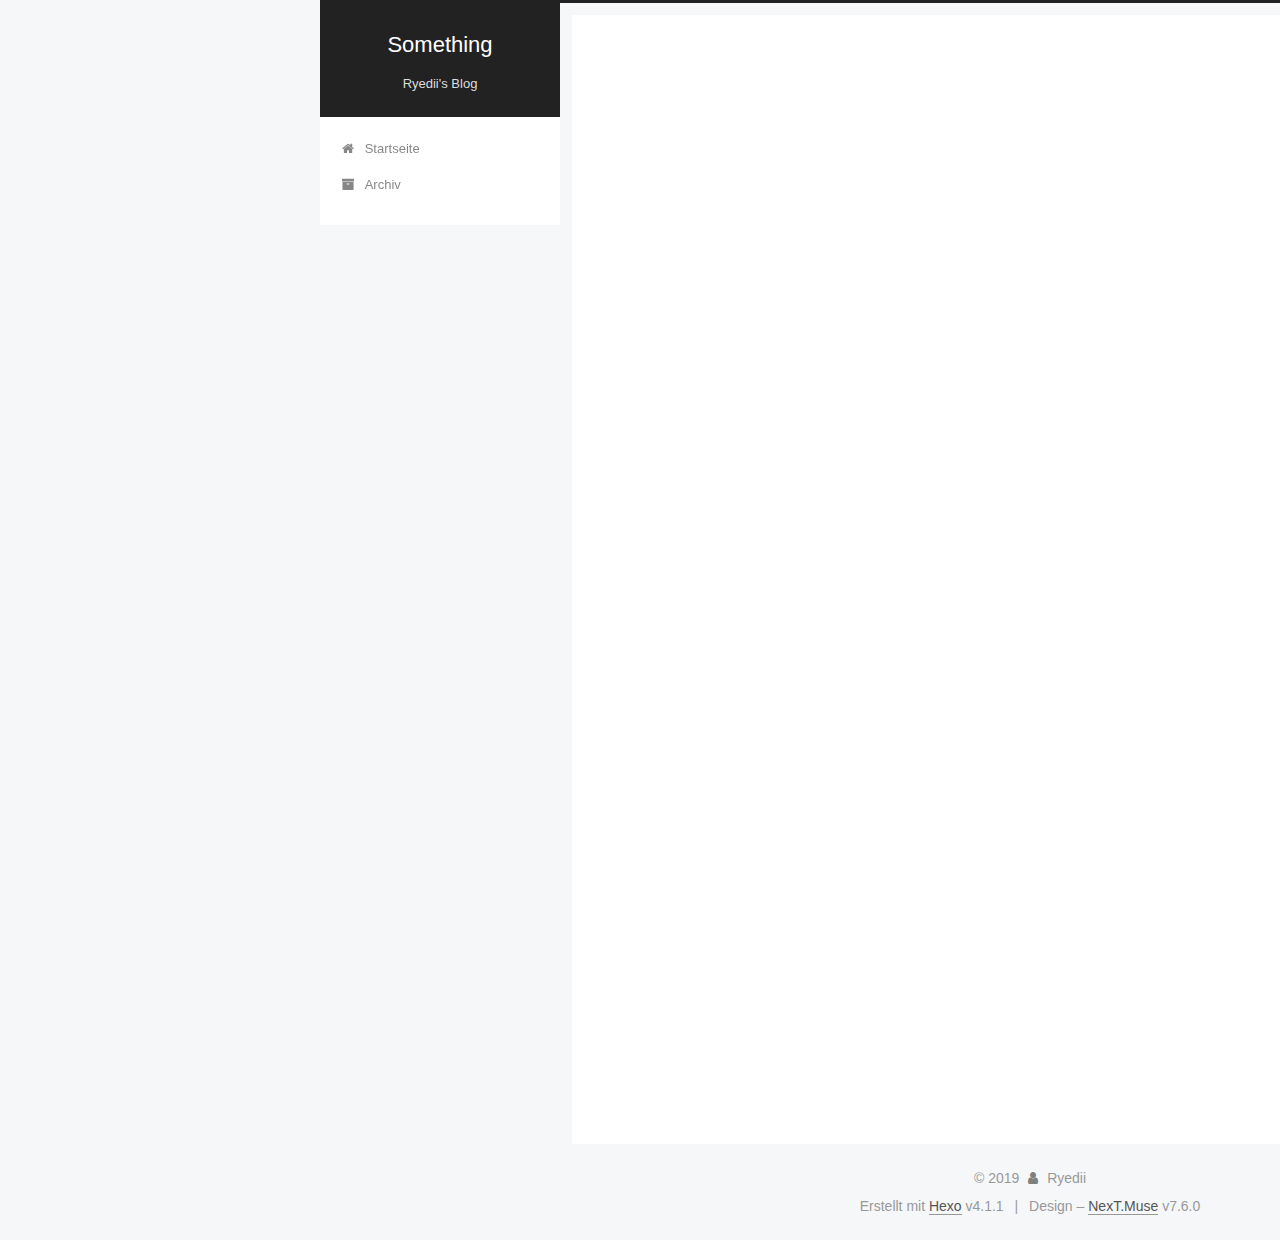
<file: 2019/12/21/hello-world/index.html>
<!DOCTYPE html>
<html lang="zh-Hans">
<head>
  <meta charset="UTF-8">
<meta name="viewport" content="width=device-width, initial-scale=1, maximum-scale=2">
<meta name="theme-color" content="#222">
<meta name="generator" content="Hexo 4.1.1">
  <link rel="apple-touch-icon" sizes="180x180" href="/images/apple-touch-icon-next.png">
  <link rel="icon" type="image/png" sizes="32x32" href="/images/favicon-32x32-next.png">
  <link rel="icon" type="image/png" sizes="16x16" href="/images/favicon-16x16-next.png">
  <link rel="mask-icon" href="/images/logo.svg" color="#222">

<link rel="stylesheet" href="/css/main.css">


<link rel="stylesheet" href="/lib/font-awesome/css/font-awesome.min.css">


<script id="hexo-configurations">
  var NexT = window.NexT || {};
  var CONFIG = {
    hostname: new URL('https://github.com/Ryedii/Ryedii.github.io.git').hostname,
    root: '/',
    scheme: 'Muse',
    version: '7.6.0',
    exturl: false,
    sidebar: {"position":"left","display":"post","padding":18,"offset":12,"onmobile":false},
    copycode: {"enable":false,"show_result":false,"style":null},
    back2top: {"enable":true,"sidebar":false,"scrollpercent":false},
    bookmark: {"enable":false,"color":"#222","save":"auto"},
    fancybox: false,
    mediumzoom: false,
    lazyload: false,
    pangu: false,
    comments: {"style":"tabs","active":null,"storage":true,"lazyload":false,"nav":null},
    algolia: {
      appID: '',
      apiKey: '',
      indexName: '',
      hits: {"per_page":10},
      labels: {"input_placeholder":"Search for Posts","hits_empty":"We didn't find any results for the search: ${query}","hits_stats":"${hits} results found in ${time} ms"}
    },
    localsearch: {"enable":false,"trigger":"auto","top_n_per_article":1,"unescape":false,"preload":false},
    path: '',
    motion: {"enable":true,"async":false,"transition":{"post_block":"fadeIn","post_header":"slideDownIn","post_body":"slideDownIn","coll_header":"slideLeftIn","sidebar":"slideUpIn"}}
  };
</script>

  <meta name="description" content="Welcome to Hexo! This is your very first post. Check documentation for more info. If you get any problems when using Hexo, you can find the answer in troubleshooting or you can ask me on GitHub. Quick">
<meta property="og:type" content="article">
<meta property="og:title" content="Hello World">
<meta property="og:url" content="https://github.com/Ryedii/Ryedii.github.io.git/2019/12/21/hello-world/index.html">
<meta property="og:site_name" content="Something">
<meta property="og:description" content="Welcome to Hexo! This is your very first post. Check documentation for more info. If you get any problems when using Hexo, you can find the answer in troubleshooting or you can ask me on GitHub. Quick">
<meta property="article:published_time" content="2019-12-21T10:02:18.415Z">
<meta property="article:modified_time" content="2019-12-21T10:02:18.415Z">
<meta property="article:author" content="Ryedii">
<meta name="twitter:card" content="summary">

<link rel="canonical" href="https://github.com/Ryedii/Ryedii.github.io.git/2019/12/21/hello-world/">


<script id="page-configurations">
  // https://hexo.io/docs/variables.html
  CONFIG.page = {
    sidebar: "",
    isHome: false,
    isPost: true
  };
</script>

  <title>Hello World | Something</title>
  






  <noscript>
  <style>
  .use-motion .brand,
  .use-motion .menu-item,
  .sidebar-inner,
  .use-motion .post-block,
  .use-motion .pagination,
  .use-motion .comments,
  .use-motion .post-header,
  .use-motion .post-body,
  .use-motion .collection-header { opacity: initial; }

  .use-motion .site-title,
  .use-motion .site-subtitle {
    opacity: initial;
    top: initial;
  }

  .use-motion .logo-line-before i { left: initial; }
  .use-motion .logo-line-after i { right: initial; }
  </style>
</noscript>

</head>

<body itemscope itemtype="http://schema.org/WebPage">
  <div class="container use-motion">
    <div class="headband"></div>

    <header class="header" itemscope itemtype="http://schema.org/WPHeader">
      <div class="header-inner"><div class="site-brand-container">
  <div class="site-meta">

    <div>
      <a href="/" class="brand" rel="start">
        <span class="logo-line-before"><i></i></span>
        <span class="site-title">Something</span>
        <span class="logo-line-after"><i></i></span>
      </a>
    </div>
        <p class="site-subtitle">Ryedii's Blog</p>
  </div>

  <div class="site-nav-toggle">
    <div class="toggle" aria-label="Navigationsleiste an/ausschalten">
      <span class="toggle-line toggle-line-first"></span>
      <span class="toggle-line toggle-line-middle"></span>
      <span class="toggle-line toggle-line-last"></span>
    </div>
  </div>
</div>


<nav class="site-nav">
  
  <ul id="menu" class="menu">
        <li class="menu-item menu-item-home">

    <a href="/" rel="section"><i class="fa fa-fw fa-home"></i>Startseite</a>

  </li>
        <li class="menu-item menu-item-archives">

    <a href="/archives/" rel="section"><i class="fa fa-fw fa-archive"></i>Archiv</a>

  </li>
  </ul>

</nav>
</div>
    </header>

    
  <div class="back-to-top">
    <i class="fa fa-arrow-up"></i>
    <span>0%</span>
  </div>


    <main class="main">
      <div class="main-inner">
        <div class="content-wrap">
          

          <div class="content">
            

  <div class="posts-expand">
      
  
  
  <article itemscope itemtype="http://schema.org/Article" class="post-block " lang="zh-Hans">
    <link itemprop="mainEntityOfPage" href="https://github.com/Ryedii/Ryedii.github.io.git/2019/12/21/hello-world/">

    <span hidden itemprop="author" itemscope itemtype="http://schema.org/Person">
      <meta itemprop="image" content="/images/avatar.gif">
      <meta itemprop="name" content="Ryedii">
      <meta itemprop="description" content="Ryedii's Blog">
    </span>

    <span hidden itemprop="publisher" itemscope itemtype="http://schema.org/Organization">
      <meta itemprop="name" content="Something">
    </span>
      <header class="post-header">
        <h1 class="post-title" itemprop="name headline">
          Hello World
        </h1>

        <div class="post-meta">
            <span class="post-meta-item">
              <span class="post-meta-item-icon">
                <i class="fa fa-calendar-o"></i>
              </span>
              <span class="post-meta-item-text">Veröffentlicht am</span>

              <time title="Erstellt: 2019-12-21 18:02:18" itemprop="dateCreated datePublished" datetime="2019-12-21T18:02:18+08:00">2019-12-21</time>
            </span>

          

        </div>
      </header>

    
    
    
    <div class="post-body" itemprop="articleBody">

      
        <p>Welcome to <a href="https://hexo.io/" target="_blank" rel="noopener">Hexo</a>! This is your very first post. Check <a href="https://hexo.io/docs/" target="_blank" rel="noopener">documentation</a> for more info. If you get any problems when using Hexo, you can find the answer in <a href="https://hexo.io/docs/troubleshooting.html" target="_blank" rel="noopener">troubleshooting</a> or you can ask me on <a href="https://github.com/hexojs/hexo/issues">GitHub</a>.</p>
<h2 id="Quick-Start"><a href="#Quick-Start" class="headerlink" title="Quick Start"></a>Quick Start</h2><h3 id="Create-a-new-post"><a href="#Create-a-new-post" class="headerlink" title="Create a new post"></a>Create a new post</h3><figure class="highlight bash"><table><tr><td class="gutter"><pre><span class="line">1</span><br></pre></td><td class="code"><pre><span class="line">$ hexo new <span class="string">"My New Post"</span></span><br></pre></td></tr></table></figure>

<p>More info: <a href="https://hexo.io/docs/writing.html" target="_blank" rel="noopener">Writing</a></p>
<h3 id="Run-server"><a href="#Run-server" class="headerlink" title="Run server"></a>Run server</h3><figure class="highlight bash"><table><tr><td class="gutter"><pre><span class="line">1</span><br></pre></td><td class="code"><pre><span class="line">$ hexo server</span><br></pre></td></tr></table></figure>

<p>More info: <a href="https://hexo.io/docs/server.html" target="_blank" rel="noopener">Server</a></p>
<h3 id="Generate-static-files"><a href="#Generate-static-files" class="headerlink" title="Generate static files"></a>Generate static files</h3><figure class="highlight bash"><table><tr><td class="gutter"><pre><span class="line">1</span><br></pre></td><td class="code"><pre><span class="line">$ hexo generate</span><br></pre></td></tr></table></figure>

<p>More info: <a href="https://hexo.io/docs/generating.html" target="_blank" rel="noopener">Generating</a></p>
<h3 id="Deploy-to-remote-sites"><a href="#Deploy-to-remote-sites" class="headerlink" title="Deploy to remote sites"></a>Deploy to remote sites</h3><figure class="highlight bash"><table><tr><td class="gutter"><pre><span class="line">1</span><br></pre></td><td class="code"><pre><span class="line">$ hexo deploy</span><br></pre></td></tr></table></figure>

<p>More info: <a href="https://hexo.io/docs/one-command-deployment.html" target="_blank" rel="noopener">Deployment</a></p>

    </div>

    
    
    

      <footer class="post-footer">

        


        
      </footer>
    
  </article>
  
  
  

  </div>


          </div>
          

<script>
  window.addEventListener('tabs:register', () => {
    let activeClass = CONFIG.comments.activeClass;
    if (CONFIG.comments.storage) {
      activeClass = localStorage.getItem('comments_active') || activeClass;
    }
    if (activeClass) {
      let activeTab = document.querySelector(`a[href="#comment-${activeClass}"]`);
      if (activeTab) {
        activeTab.click();
      }
    }
  });
  if (CONFIG.comments.storage) {
    window.addEventListener('tabs:click', event => {
      if (!event.target.matches('.tabs-comment .tab-content .tab-pane')) return;
      let commentClass = event.target.classList[1];
      localStorage.setItem('comments_active', commentClass);
    });
  }
</script>

        </div>
          
  
  <div class="toggle sidebar-toggle">
    <span class="toggle-line toggle-line-first"></span>
    <span class="toggle-line toggle-line-middle"></span>
    <span class="toggle-line toggle-line-last"></span>
  </div>

  <aside class="sidebar">
    <div class="sidebar-inner">

      <ul class="sidebar-nav motion-element">
        <li class="sidebar-nav-toc">
          Inhaltsverzeichnis
        </li>
        <li class="sidebar-nav-overview">
          Übersicht
        </li>
      </ul>

      <!--noindex-->
      <div class="post-toc-wrap sidebar-panel">
          <div class="post-toc motion-element"><ol class="nav"><li class="nav-item nav-level-2"><a class="nav-link" href="#Quick-Start"><span class="nav-number">1.</span> <span class="nav-text">Quick Start</span></a><ol class="nav-child"><li class="nav-item nav-level-3"><a class="nav-link" href="#Create-a-new-post"><span class="nav-number">1.1.</span> <span class="nav-text">Create a new post</span></a></li><li class="nav-item nav-level-3"><a class="nav-link" href="#Run-server"><span class="nav-number">1.2.</span> <span class="nav-text">Run server</span></a></li><li class="nav-item nav-level-3"><a class="nav-link" href="#Generate-static-files"><span class="nav-number">1.3.</span> <span class="nav-text">Generate static files</span></a></li><li class="nav-item nav-level-3"><a class="nav-link" href="#Deploy-to-remote-sites"><span class="nav-number">1.4.</span> <span class="nav-text">Deploy to remote sites</span></a></li></ol></li></ol></div>
      </div>
      <!--/noindex-->

      <div class="site-overview-wrap sidebar-panel">
        <div class="site-author motion-element" itemprop="author" itemscope itemtype="http://schema.org/Person">
  <p class="site-author-name" itemprop="name">Ryedii</p>
  <div class="site-description" itemprop="description">Ryedii's Blog</div>
</div>
<div class="site-state-wrap motion-element">
  <nav class="site-state">
      <div class="site-state-item site-state-posts">
          <a href="/archives/">
        
          <span class="site-state-item-count">1</span>
          <span class="site-state-item-name">Artikel</span>
        </a>
      </div>
  </nav>
</div>



      </div>

    </div>
  </aside>
  <div id="sidebar-dimmer"></div>


      </div>
    </main>

    <footer class="footer">
      <div class="footer-inner">
        

<div class="copyright">
  
  &copy; 
  <span itemprop="copyrightYear">2019</span>
  <span class="with-love">
    <i class="fa fa-user"></i>
  </span>
  <span class="author" itemprop="copyrightHolder">Ryedii</span>
</div>
  <div class="powered-by">Erstellt mit  <a href="https://hexo.io/" class="theme-link" rel="noopener" target="_blank">Hexo</a> v4.1.1
  </div>
  <span class="post-meta-divider">|</span>
  <div class="theme-info">Design – <a href="https://muse.theme-next.org/" class="theme-link" rel="noopener" target="_blank">NexT.Muse</a> v7.6.0
  </div>

        








      </div>
    </footer>
  </div>

  
  <script src="/lib/anime.min.js"></script>
  <script src="/lib/velocity/velocity.min.js"></script>
  <script src="/lib/velocity/velocity.ui.min.js"></script>

<script src="/js/utils.js"></script>

<script src="/js/motion.js"></script>


<script src="/js/schemes/muse.js"></script>


<script src="/js/next-boot.js"></script>




  















  

  

</body>
</html>
</file>
<file: css/main.css>
html {
  line-height: 1.15; /* 1 */
  -webkit-text-size-adjust: 100%; /* 2 */
}
body {
  margin: 0;
}
main {
  display: block;
}
h1 {
  font-size: 2em;
  margin: 0.67em 0;
}
hr {
  box-sizing: content-box; /* 1 */
  height: 0; /* 1 */
  overflow: visible; /* 2 */
}
pre {
  font-family: monospace, monospace; /* 1 */
  font-size: 1em; /* 2 */
}
a {
  background: transparent;
}
abbr[title] {
  border-bottom: none; /* 1 */
  text-decoration: underline; /* 2 */
  text-decoration: underline dotted; /* 2 */
}
b,
strong {
  font-weight: bolder;
}
code,
kbd,
samp {
  font-family: monospace, monospace; /* 1 */
  font-size: 1em; /* 2 */
}
small {
  font-size: 80%;
}
sub,
sup {
  font-size: 75%;
  line-height: 0;
  position: relative;
  vertical-align: baseline;
}
sub {
  bottom: -0.25em;
}
sup {
  top: -0.5em;
}
img {
  border-style: none;
}
button,
input,
optgroup,
select,
textarea {
  font-family: inherit; /* 1 */
  font-size: 100%; /* 1 */
  line-height: 1.15; /* 1 */
  margin: 0; /* 2 */
}
button,
input {
/* 1 */
  overflow: visible;
}
button,
select {
/* 1 */
  text-transform: none;
}
button,
[type='button'],
[type='reset'],
[type='submit'] {
  -webkit-appearance: button;
}
button::-moz-focus-inner,
[type='button']::-moz-focus-inner,
[type='reset']::-moz-focus-inner,
[type='submit']::-moz-focus-inner {
  border-style: none;
  padding: 0;
}
button:-moz-focusring,
[type='button']:-moz-focusring,
[type='reset']:-moz-focusring,
[type='submit']:-moz-focusring {
  outline: 1px dotted ButtonText;
}
fieldset {
  padding: 0.35em 0.75em 0.625em;
}
legend {
  box-sizing: border-box; /* 1 */
  color: inherit; /* 2 */
  display: table; /* 1 */
  max-width: 100%; /* 1 */
  padding: 0; /* 3 */
  white-space: normal; /* 1 */
}
progress {
  vertical-align: baseline;
}
textarea {
  overflow: auto;
}
[type='checkbox'],
[type='radio'] {
  box-sizing: border-box; /* 1 */
  padding: 0; /* 2 */
}
[type='number']::-webkit-inner-spin-button,
[type='number']::-webkit-outer-spin-button {
  height: auto;
}
[type='search'] {
  outline-offset: -2px; /* 2 */
  -webkit-appearance: textfield; /* 1 */
}
[type='search']::-webkit-search-decoration {
  -webkit-appearance: none;
}
::-webkit-file-upload-button {
  font: inherit; /* 2 */
  -webkit-appearance: button; /* 1 */
}
details {
  display: block;
}
summary {
  display: list-item;
}
template {
  display: none;
}
[hidden] {
  display: none;
}
::selection {
  background: #262a30;
  color: #fff;
}
html,
body {
  height: 100%;
}
body {
  background: #f5f7f9;
  color: #555;
  font-family: 'Lato', "PingFang SC", "Microsoft YaHei", sans-serif;
  font-size: 1em;
  line-height: 2;
}
@media (max-width: 991px) {
  body {
    padding-left: 0 !important;
    padding-right: 0 !important;
  }
}
h1,
h2,
h3,
h4,
h5,
h6 {
  font-family: 'Lato', "PingFang SC", "Microsoft YaHei", sans-serif;
  font-weight: bold;
  line-height: 1.5;
  margin: 20px 0 15px;
}
h1 {
  font-size: 1.5em;
}
h2 {
  font-size: 1.375em;
}
h3 {
  font-size: 1.25em;
}
h4 {
  font-size: 1.125em;
}
h5 {
  font-size: 1em;
}
h6 {
  font-size: 0.875em;
}
p {
  margin: 0 0 20px 0;
}
a,
span.exturl {
  border-bottom: 1px solid #999;
  color: #555;
  outline: 0;
  text-decoration: none;
  overflow-wrap: break-word;
  word-wrap: break-word;
  cursor: pointer;
}
a:hover,
span.exturl:hover {
  border-bottom-color: #222;
  color: #222;
}
iframe,
img,
video {
  display: block;
  margin-left: auto;
  margin-right: auto;
  max-width: 100%;
}
hr {
  background-color: #ddd;
  background-image: repeating-linear-gradient(-45deg, #fff, #fff 4px, transparent 4px, transparent 8px);
  border: 0;
  height: 3px;
  margin: 40px 0;
}
blockquote {
  border-left: 4px solid #ddd;
  color: #666;
  margin: 0;
  padding: 0 15px;
}
blockquote cite::before {
  content: '-';
  padding: 0 5px;
}
dt {
  font-weight: 700;
}
dd {
  margin: 0;
  padding: 0;
}
kbd {
  background-color: #f5f5f5;
  background-image: linear-gradient(#eee, #fff, #eee);
  border: 1px solid #ccc;
  border-radius: 0.2em;
  box-shadow: 0.1em 0.1em 0.2em rgba(0,0,0,0.1);
  font-family: inherit;
  padding: 0.1em 0.3em;
  white-space: nowrap;
}
.table-container {
  -webkit-overflow-scrolling: touch;
  overflow: auto;
}
table {
  border-collapse: collapse;
  border-spacing: 0;
  font-size: 0.875em;
  margin: 0 0 20px 0;
  width: 100%;
}
tbody tr:nth-of-type(odd) {
  background: #f9f9f9;
}
tbody tr:hover {
  background: #f5f5f5;
}
caption,
th,
td {
  font-weight: normal;
  padding: 8px;
  text-align: left;
  vertical-align: middle;
}
th,
td {
  border: 1px solid #ddd;
  border-bottom: 3px solid #ddd;
}
th {
  font-weight: 700;
  padding-bottom: 10px;
}
td {
  border-bottom-width: 1px;
}
.btn {
  background: #fff;
  border: 2px solid #555;
  border-radius: 2px;
  color: #555;
  display: inline-block;
  font-size: 0.875em;
  line-height: 2;
  padding: 0 20px;
  text-decoration: none;
  transition-property: background-color;
  transition-delay: 0s;
  transition-duration: 0.2s;
  transition-timing-function: ease-in-out;
}
.btn:hover {
  background: #222;
  border-color: #222;
  color: #fff;
}
.btn + .btn {
  margin: 0 0 8px 8px;
}
.btn .fa-fw {
  text-align: left;
  width: 1.285714285714286em;
}
.toggle {
  line-height: 0;
}
.toggle .toggle-line {
  background: #fff;
  display: inline-block;
  height: 2px;
  left: 0;
  position: relative;
  top: 0;
  transition: all 0.4s;
  vertical-align: top;
  width: 100%;
}
.toggle .toggle-line:not(:first-child) {
  margin-top: 3px;
}
.toggle.toggle-arrow .toggle-line-first {
  left: 50%;
  top: 2px;
  transform: rotate(45deg);
  width: 50%;
}
.toggle.toggle-arrow .toggle-line-middle {
  left: 2px;
  width: 90%;
}
.toggle.toggle-arrow .toggle-line-last {
  left: 50%;
  top: -2px;
  transform: rotate(-45deg);
  width: 50%;
}
.toggle.toggle-close .toggle-line-first {
  transform: rotate(-45deg);
  top: 5px;
}
.toggle.toggle-close .toggle-line-middle {
  opacity: 0;
}
.toggle.toggle-close .toggle-line-last {
  transform: rotate(45deg);
  top: -5px;
}
.highlight-container {
  position: relative;
}
.highlight-container:hover .copy-btn,
.highlight-container .copy-btn:focus {
  opacity: 1;
}
.copy-btn {
  color: #333;
  cursor: pointer;
  display: inline-block;
  font-weight: 700;
  line-height: 1.6;
  opacity: 0;
  outline: 0;
  padding: 2px 6px;
  position: absolute;
  transition: opacity 0.3s ease-in-out;
  vertical-align: middle;
  white-space: nowrap;
  -moz-user-select: none;
  -ms-user-select: none;
  -webkit-user-select: none;
  user-select: none;
  background-color: #eee;
  background-image: linear-gradient(#fcfcfc, #eee);
  border: 1px solid #d5d5d5;
  border-radius: 3px;
  font-size: 0.8125em;
  right: 4px;
  top: 8px;
}
.highlight,
pre {
  background: #f7f7f7;
  color: #4d4d4c;
  line-height: 1.6;
  margin: 0 auto 20px;
}
pre,
code {
  font-family: consolas, Menlo, monospace, "PingFang SC", "Microsoft YaHei";
}
code {
  background: #eee;
  border-radius: 3px;
  color: #555;
  padding: 2px 4px;
  overflow-wrap: break-word;
  word-wrap: break-word;
}
.highlight *::selection {
  background: #d6d6d6;
}
.highlight pre {
  border: 0;
  margin: 0;
  padding: 10px 0;
}
.highlight table {
  border: 0;
  margin: 0;
  width: auto;
}
.highlight td {
  border: 0;
  padding: 0;
}
.highlight figcaption {
  background: #eee;
  color: #4d4d4c;
  font-size: 0.875em;
  line-height: 1.2;
  padding: 0.5em;
}
.highlight figcaption::before,
.highlight figcaption::after {
  content: ' ';
  display: table;
}
.highlight figcaption::after {
  clear: both;
}
.highlight figcaption a {
  color: #4d4d4c;
  float: right;
}
.highlight figcaption a:hover {
  border-bottom-color: #4d4d4c;
}
.highlight .gutter {
  -moz-user-select: none;
  -ms-user-select: none;
  -webkit-user-select: none;
  user-select: none;
}
.highlight .gutter pre {
  background: #eff2f3;
  color: #869194;
  padding-left: 10px;
  padding-right: 10px;
  text-align: right;
}
.highlight .code pre {
  background: #f7f7f7;
  padding-left: 10px;
  width: 100%;
}
.gist table {
  width: auto;
}
.gist table td {
  border: 0;
}
pre {
  overflow: auto;
  padding: 10px;
}
pre code {
  background: none;
  color: #4d4d4c;
  font-size: 0.875em;
  padding: 0;
  text-shadow: none;
}
pre .deletion {
  background: #fdd;
}
pre .addition {
  background: #dfd;
}
pre .meta {
  color: #eab700;
  -moz-user-select: none;
  -ms-user-select: none;
  -webkit-user-select: none;
  user-select: none;
}
pre .comment {
  color: #8e908c;
}
pre .variable,
pre .attribute,
pre .tag,
pre .name,
pre .regexp,
pre .ruby .constant,
pre .xml .tag .title,
pre .xml .pi,
pre .xml .doctype,
pre .html .doctype,
pre .css .id,
pre .css .class,
pre .css .pseudo {
  color: #c82829;
}
pre .number,
pre .preprocessor,
pre .built_in,
pre .builtin-name,
pre .literal,
pre .params,
pre .constant,
pre .command {
  color: #f5871f;
}
pre .ruby .class .title,
pre .css .rules .attribute,
pre .string,
pre .symbol,
pre .value,
pre .inheritance,
pre .header,
pre .ruby .symbol,
pre .xml .cdata,
pre .special,
pre .formula {
  color: #718c00;
}
pre .title,
pre .css .hexcolor {
  color: #3e999f;
}
pre .function,
pre .python .decorator,
pre .python .title,
pre .ruby .function .title,
pre .ruby .title .keyword,
pre .perl .sub,
pre .javascript .title,
pre .coffeescript .title {
  color: #4271ae;
}
pre .keyword,
pre .javascript .function {
  color: #8959a8;
}
.blockquote-center {
  border-left: none;
  margin: 40px 0;
  padding: 0;
  position: relative;
  text-align: center;
}
.blockquote-center::before,
.blockquote-center::after {
  background-repeat: no-repeat;
  background-size: 22px 22px;
  content: ' ';
  display: block;
  height: 24px;
  opacity: 0.2;
  position: absolute;
  width: 100%;
}
.blockquote-center::before {
  background-image: url("../images/quote-l.svg");
  background-position: 0 -6px;
  border-top: 1px solid #ccc;
  top: -20px;
}
.blockquote-center::after {
  background-image: url("../images/quote-r.svg");
  background-position: 100% 8px;
  border-bottom: 1px solid #ccc;
  bottom: -20px;
}
.blockquote-center p,
.blockquote-center div {
  text-align: center;
}
.post-body .group-picture img {
  margin: 0 auto;
  padding: 0 3px;
}
.group-picture-row {
  margin-bottom: 6px;
  overflow: hidden;
}
.group-picture-column {
  float: left;
  margin-bottom: 10px;
}
.post-body .label {
  display: inline;
  padding: 0 2px;
}
.post-body .label.default {
  background: #f0f0f0;
}
.post-body .label.primary {
  background: #efe6f7;
}
.post-body .label.info {
  background: #e5f2f8;
}
.post-body .label.success {
  background: #e7f4e9;
}
.post-body .label.warning {
  background: #fcf6e1;
}
.post-body .label.danger {
  background: #fae8eb;
}
.post-body .tabs {
  margin-bottom: 20px;
}
.post-body .tabs,
.tabs-comment {
  display: block;
  padding-top: 10px;
  position: relative;
}
.post-body .tabs ul.nav-tabs,
.tabs-comment ul.nav-tabs {
  display: flex;
  flex-wrap: wrap;
  margin: 0;
  margin-bottom: -1px;
  padding: 0;
}
@media (max-width: 413px) {
  .post-body .tabs ul.nav-tabs,
  .tabs-comment ul.nav-tabs {
    display: block;
    margin-bottom: 5px;
  }
}
.post-body .tabs ul.nav-tabs li.tab,
.tabs-comment ul.nav-tabs li.tab {
  background: #fff;
  border-bottom: 1px solid #ddd;
  border-left: 1px solid transparent;
  border-right: 1px solid transparent;
  border-top: 3px solid transparent;
  flex-grow: 1;
  list-style-type: none;
  border-radius: 0 0 0 0;
}
@media (max-width: 413px) {
  .post-body .tabs ul.nav-tabs li.tab,
  .tabs-comment ul.nav-tabs li.tab {
    border-bottom: 1px solid transparent;
    border-left: 3px solid transparent;
    border-right: 1px solid transparent;
    border-top: 1px solid transparent;
  }
}
@media (max-width: 413px) {
  .post-body .tabs ul.nav-tabs li.tab,
  .tabs-comment ul.nav-tabs li.tab {
    border-radius: 0;
  }
}
.post-body .tabs ul.nav-tabs li.tab a,
.tabs-comment ul.nav-tabs li.tab a {
  border-bottom: initial;
  display: block;
  line-height: 1.8;
  outline: 0;
  padding: 0.25em 0.75em;
  text-align: center;
  transition-delay: 0s;
  transition-duration: 0.2s;
  transition-timing-function: ease-out;
}
.post-body .tabs ul.nav-tabs li.tab a i,
.tabs-comment ul.nav-tabs li.tab a i {
  width: 1.285714285714286em;
}
.post-body .tabs ul.nav-tabs li.tab.active,
.tabs-comment ul.nav-tabs li.tab.active {
  border-bottom: 1px solid transparent;
  border-left: 1px solid #ddd;
  border-right: 1px solid #ddd;
  border-top: 3px solid #fc6423;
}
@media (max-width: 413px) {
  .post-body .tabs ul.nav-tabs li.tab.active,
  .tabs-comment ul.nav-tabs li.tab.active {
    border-bottom: 1px solid #ddd;
    border-left: 3px solid #fc6423;
    border-right: 1px solid #ddd;
    border-top: 1px solid #ddd;
  }
}
.post-body .tabs ul.nav-tabs li.tab.active a,
.tabs-comment ul.nav-tabs li.tab.active a {
  color: #555;
  cursor: default;
}
.post-body .tabs .tab-content .tab-pane,
.tabs-comment .tab-content .tab-pane {
  border: 1px solid #ddd;
  padding: 20px 20px 0 20px;
  border-radius: 0;
}
.post-body .tabs .tab-content .tab-pane:not(.active),
.tabs-comment .tab-content .tab-pane:not(.active) {
  display: none;
}
.post-body .tabs .tab-content .tab-pane.active,
.tabs-comment .tab-content .tab-pane.active {
  display: block;
}
.post-body .tabs .tab-content .tab-pane.active:nth-of-type(1),
.tabs-comment .tab-content .tab-pane.active:nth-of-type(1) {
  border-radius: 0 0 0 0;
}
@media (max-width: 413px) {
  .post-body .tabs .tab-content .tab-pane.active:nth-of-type(1),
  .tabs-comment .tab-content .tab-pane.active:nth-of-type(1) {
    border-radius: 0;
  }
}
.post-body .note {
  border-radius: 3px;
  margin-bottom: 20px;
  padding: 15px;
  position: relative;
  border: 1px solid #eee;
  border-left-width: 5px;
}
.post-body .note h2,
.post-body .note h3,
.post-body .note h4,
.post-body .note h5,
.post-body .note h6 {
  margin-top: 0;
  border-bottom: initial;
  margin-bottom: 0;
  padding-top: 0;
}
.post-body .note p:first-child,
.post-body .note ul:first-child,
.post-body .note ol:first-child,
.post-body .note table:first-child,
.post-body .note pre:first-child,
.post-body .note blockquote:first-child,
.post-body .note img:first-child {
  margin-top: 0;
}
.post-body .note p:last-child,
.post-body .note ul:last-child,
.post-body .note ol:last-child,
.post-body .note table:last-child,
.post-body .note pre:last-child,
.post-body .note blockquote:last-child,
.post-body .note img:last-child {
  margin-bottom: 0;
}
.post-body .note.default {
  border-left-color: #777;
}
.post-body .note.default h2,
.post-body .note.default h3,
.post-body .note.default h4,
.post-body .note.default h5,
.post-body .note.default h6 {
  color: #777;
}
.post-body .note.primary {
  border-left-color: #6f42c1;
}
.post-body .note.primary h2,
.post-body .note.primary h3,
.post-body .note.primary h4,
.post-body .note.primary h5,
.post-body .note.primary h6 {
  color: #6f42c1;
}
.post-body .note.info {
  border-left-color: #428bca;
}
.post-body .note.info h2,
.post-body .note.info h3,
.post-body .note.info h4,
.post-body .note.info h5,
.post-body .note.info h6 {
  color: #428bca;
}
.post-body .note.success {
  border-left-color: #5cb85c;
}
.post-body .note.success h2,
.post-body .note.success h3,
.post-body .note.success h4,
.post-body .note.success h5,
.post-body .note.success h6 {
  color: #5cb85c;
}
.post-body .note.warning {
  border-left-color: #f0ad4e;
}
.post-body .note.warning h2,
.post-body .note.warning h3,
.post-body .note.warning h4,
.post-body .note.warning h5,
.post-body .note.warning h6 {
  color: #f0ad4e;
}
.post-body .note.danger {
  border-left-color: #d9534f;
}
.post-body .note.danger h2,
.post-body .note.danger h3,
.post-body .note.danger h4,
.post-body .note.danger h5,
.post-body .note.danger h6 {
  color: #d9534f;
}
.pagination .prev,
.pagination .next,
.pagination .page-number,
.pagination .space {
  display: inline-block;
  margin: 0 10px;
  padding: 0 11px;
  position: relative;
  top: -1px;
}
@media (max-width: 767px) {
  .pagination .prev,
  .pagination .next,
  .pagination .page-number,
  .pagination .space {
    margin: 0 5px;
  }
}
.pagination {
  border-top: 1px solid #eee;
  margin: 120px 0 0;
  text-align: center;
}
.pagination .prev,
.pagination .next,
.pagination .page-number {
  border-bottom: 0;
  border-top: 1px solid #eee;
  transition-property: border-color;
  transition-delay: 0s;
  transition-duration: 0.2s;
  transition-timing-function: ease-in-out;
}
.pagination .prev:hover,
.pagination .next:hover,
.pagination .page-number:hover {
  border-top-color: #222;
}
.pagination .space {
  margin: 0;
  padding: 0;
}
.pagination .prev {
  margin-left: 0;
}
.pagination .next {
  margin-right: 0;
}
.pagination .page-number.current {
  background: #ccc;
  border-top-color: #ccc;
  color: #fff;
}
@media (max-width: 767px) {
  .pagination {
    border-top: none;
  }
  .pagination .prev,
  .pagination .next,
  .pagination .page-number {
    border-bottom: 1px solid #eee;
    border-top: 0;
    margin-bottom: 10px;
    padding: 0 10px;
  }
  .pagination .prev:hover,
  .pagination .next:hover,
  .pagination .page-number:hover {
    border-bottom-color: #222;
  }
}
.comments {
  margin: 60px 20px 0;
  overflow: hidden;
}
.comment-button-group {
  display: flex;
  flex-wrap: wrap-reverse;
  justify-content: center;
  margin: 1em 0;
}
.comment-button-group .comment-button {
  margin: 0.1em 0.2em;
}
.comment-button-group .comment-button.active {
  background: #222;
  border-color: #222;
  color: #fff;
}
.comment-position {
  display: none;
}
.comment-position.active {
  display: block;
}
.tabs-comment {
  background: #fff;
  margin-top: 4em;
  padding-top: 0;
}
.tabs-comment .comments {
  border: 0;
  box-shadow: none;
  margin-top: 0;
  padding-top: 0;
}
.container {
  min-height: 100%;
  position: relative;
}
.main-inner {
  margin: 0 auto;
  width: calc(100% - 20px);
}
@media (min-width: 1200px) {
  .main-inner {
    width: 1160px;
  }
}
@media (min-width: 1600px) {
  .main-inner {
    width: 73%;
  }
}
.header {
  background: transparent;
}
.header-inner {
  margin: 0 auto;
  position: relative;
  width: calc(100% - 20px);
}
@media (min-width: 1200px) {
  .header-inner {
    width: 1160px;
  }
}
@media (min-width: 1600px) {
  .header-inner {
    width: 73%;
  }
}
.headband {
  background: #222;
  height: 3px;
}
.site-meta {
  margin: 0;
  text-align: center;
}
@media (max-width: 767px) {
  .site-meta {
    text-align: center;
  }
}
.brand {
  background: #222;
  border-bottom: none;
  color: #fff;
  display: inline-block;
  line-height: 1.375em;
  padding: 0 40px;
  position: relative;
}
.brand:hover {
  color: #fff;
}
.site-title {
  display: inline-block;
  font-family: 'Lato', "PingFang SC", "Microsoft YaHei", sans-serif;
  font-size: 1.375em;
  font-weight: normal;
  line-height: 1.5;
  vertical-align: top;
}
.site-subtitle {
  color: #ddd;
  font-size: 0.8125em;
  margin-top: 10px;
}
.use-motion .brand {
  opacity: 0;
}
.use-motion .site-title,
.use-motion .site-subtitle,
.use-motion .custom-logo-image {
  opacity: 0;
  position: relative;
  top: -10px;
}
.site-nav-toggle {
  display: none;
  left: 10px;
  position: absolute;
}
@media (max-width: 767px) {
  .site-nav-toggle {
    display: block;
  }
}
.site-nav-toggle .toggle {
  background: transparent;
  border: 0;
  margin-top: 2px;
  padding: 10px;
  width: 22px;
}
.site-nav-toggle .toggle .toggle-line {
  background: #555;
  border-radius: 1px;
}
.site-nav {
  display: block;
}
@media (max-width: 767px) {
  .site-nav {
    clear: both;
    display: none;
  }
}
.site-nav.site-nav-on {
  display: block;
}
.menu {
  margin-top: 20px;
  padding-left: 0;
  text-align: center;
}
.menu-item {
  display: inline-block;
  list-style: none;
  margin: 0 10px;
}
@media (max-width: 767px) {
  .menu-item {
    margin-top: 10px;
  }
}
.menu-item a,
.menu-item span.exturl {
  border-bottom: 0;
  display: block;
  font-size: 0.8125em;
  transition-property: border-color;
  transition-delay: 0s;
  transition-duration: 0.2s;
  transition-timing-function: ease-in-out;
}
@media (hover: none) {
  .menu-item a:hover,
  .menu-item span.exturl:hover {
    border-bottom-color: transparent !important;
  }
}
.menu-item .fa {
  margin-right: 8px;
}
.menu-item .badge {
  display: inline-block;
  font-weight: 700;
  line-height: 1;
  margin-left: 0.35em;
  margin-top: 0.35em;
  text-align: center;
  white-space: nowrap;
}
@media (max-width: 767px) {
  .menu-item .badge {
    float: right;
    margin-left: 0;
  }
}
.use-motion .menu-item {
  opacity: 0;
}
.book-mark-link {
  border-bottom: none;
  display: inline-block;
  position: fixed;
  right: 30px;
  top: -10px;
  transition: 0.3s;
}
@media (max-width: 991px) {
  .book-mark-link {
    display: none;
  }
}
.book-mark-link::before {
  color: #222;
  content: '\f02e';
  font-family: 'FontAwesome';
  font-size: 32px;
  line-height: 1;
}
.book-mark-link:hover,
.book-mark-link-fixed {
  top: -2px;
}
.sidebar {
  background: #222;
  bottom: 0;
  box-shadow: inset 0 2px 6px #000;
  position: fixed;
  top: 0;
  z-index: 1200;
}
.sidebar a,
.sidebar span.exturl {
  border-bottom-color: #555;
  color: #999;
}
.sidebar a:hover,
.sidebar span.exturl:hover {
  border-bottom-color: #eee;
  color: #eee;
}
@media (max-width: 991px) {
  .sidebar {
    display: none;
  }
}
.sidebar-inner {
  color: #999;
  padding: 18px 10px;
  text-align: center;
}
.site-overview-wrap {
  overflow-x: hidden;
  overflow-y: auto;
}
.cc-license {
  margin-top: 10px;
  text-align: center;
}
.cc-license .cc-opacity {
  border-bottom: none;
  opacity: 0.7;
}
.cc-license .cc-opacity:hover {
  opacity: 0.9;
}
.cc-license img {
  display: inline-block;
}
.site-author-image {
  border: 1px solid #eee;
  display: block;
  height: auto;
  margin: 0 auto;
  max-width: 120px;
  padding: 2px;
}
.site-author-name {
  color: #222;
  font-weight: 600;
  margin: 0;
  text-align: center;
}
.site-description {
  color: #999;
  font-size: 0.8125em;
  margin-top: 0;
  text-align: center;
}
.links-of-author {
  margin-top: 15px;
}
.links-of-author a,
.links-of-author span.exturl {
  border-bottom-color: #555;
  display: inline-block;
  font-size: 0.8125em;
  margin-bottom: 10px;
  margin-right: 10px;
  vertical-align: middle;
}
.links-of-author a::before,
.links-of-author span.exturl::before {
  background: #1f6259;
  border-radius: 50%;
  content: ' ';
  display: inline-block;
  height: 4px;
  margin-right: 3px;
  vertical-align: middle;
  width: 4px;
}
.sidebar-button {
  margin-top: 15px;
}
.sidebar-button a {
  border: 1px solid #fc6423;
  border-radius: 4px;
  color: #fc6423;
  display: inline-block;
  padding: 0 15px;
}
.sidebar-button a .fa {
  margin-right: 5px;
}
.sidebar-button a:hover {
  background: #fc6423;
  border: 1px solid #fc6423;
  color: #fff;
}
.sidebar-button a:hover .fa {
  color: #fff;
}
.links-of-blogroll {
  font-size: 0.8125em;
  margin-top: 10px;
}
.links-of-blogroll-title {
  font-size: 0.875em;
  font-weight: 600;
  margin-top: 0;
}
.links-of-blogroll-list {
  list-style: none;
  margin: 0;
  padding: 0;
}
.links-of-blogroll-item {
  padding: 2px 10px;
}
.links-of-blogroll-item a,
.links-of-blogroll-item span.exturl {
  box-sizing: border-box;
  display: inline-block;
  max-width: 280px;
  overflow: hidden;
  text-overflow: ellipsis;
  white-space: nowrap;
}
#sidebar-dimmer {
  display: none;
}
@media (max-width: 767px) {
  #sidebar-dimmer {
    background: #000;
    display: block;
    height: 100%;
    left: 100%;
    opacity: 0;
    position: fixed;
    top: 0;
    width: 100%;
    z-index: 1100;
  }
  .sidebar-active + #sidebar-dimmer {
    opacity: 0.7;
    transform: translateX(-100%);
    transition: opacity 0.5s;
  }
}
.sidebar-nav {
  margin: 0;
  padding-bottom: 20px;
  padding-left: 0;
}
.sidebar-nav li {
  border-bottom: 1px solid transparent;
  color: #555;
  cursor: pointer;
  display: inline-block;
  font-size: 0.875em;
}
.sidebar-nav li.sidebar-nav-overview {
  margin-left: 10px;
}
.sidebar-nav li:hover {
  color: #fc6423;
}
.sidebar-nav .sidebar-nav-active {
  border-bottom-color: #fc6423;
  color: #fc6423;
}
.sidebar-nav .sidebar-nav-active:hover {
  color: #fc6423;
}
.sidebar-panel {
  display: none;
}
.sidebar-panel-active {
  display: block;
}
.sidebar-toggle {
  background: #222;
  bottom: 45px;
  cursor: pointer;
  height: 14px;
  left: 30px;
  padding: 5px;
  position: fixed;
  width: 14px;
  z-index: 1300;
}
@media (max-width: 991px) {
  .sidebar-toggle {
    left: 20px;
    opacity: 0.8;
    display: none;
  }
}
.sidebar-toggle:hover .toggle-line {
  background: #fc6423;
}
.post-toc-wrap {
  overflow-x: hidden;
  overflow-y: auto;
}
.post-toc {
  font-size: 0.875em;
}
.post-toc ol {
  list-style: none;
  margin: 0;
  padding: 0 2px 5px 10px;
  text-align: left;
}
.post-toc ol > ol {
  padding-left: 0;
}
.post-toc ol a {
  border-bottom-color: #ccc;
  color: #666;
  transition-property: all;
  transition-delay: 0s;
  transition-duration: 0.2s;
  transition-timing-function: ease-in-out;
}
.post-toc ol a:hover {
  border-bottom-color: #000;
  color: #000;
}
.post-toc .nav-item {
  line-height: 1.8;
  overflow: hidden;
  text-overflow: ellipsis;
  white-space: nowrap;
}
.post-toc .nav .nav-child {
  display: none;
}
.post-toc .nav .active > .nav-child {
  display: block;
}
.post-toc .nav .active-current > .nav-child {
  display: block;
}
.post-toc .nav .active-current > .nav-child > .nav-item {
  display: block;
}
.post-toc .nav .active > a {
  border-bottom-color: #fc6423;
  color: #fc6423;
}
.post-toc .nav .active-current > a {
  color: #fc6423;
}
.post-toc .nav .active-current > a:hover {
  color: #fc6423;
}
.site-state {
  display: flex;
  justify-content: center;
  line-height: 1.4;
  margin-top: 10px;
  overflow: hidden;
  text-align: center;
  white-space: nowrap;
}
.site-state-item {
  padding: 0 15px;
}
.site-state-item:not(:first-child) {
  border-left: 1px solid #eee;
}
.site-state-item a {
  border-bottom: none;
}
.site-state-item-count {
  color: inherit;
  display: block;
  font-size: 1em;
  font-weight: 600;
  text-align: center;
}
.site-state-item-name {
  color: #999;
  font-size: 0.8125em;
}
.footer {
  color: #999;
  font-size: 0.875em;
  padding: 20px 0;
}
.footer.footer-fixed {
  bottom: 0;
  left: 0;
  position: absolute;
  right: 0;
}
.footer-inner {
  box-sizing: border-box;
  margin: 0 auto;
  text-align: center;
  width: calc(100% - 20px);
}
@media (min-width: 1200px) {
  .footer-inner {
    width: 1160px;
  }
}
@media (min-width: 1600px) {
  .footer-inner {
    width: 73%;
  }
}
.with-love {
  color: #808080;
  display: inline-block;
  margin: 0 5px;
}
.powered-by,
.theme-info {
  display: inline-block;
}
@-moz-keyframes iconAnimate {
  0%, 100% {
    transform: scale(1);
  }
  10%, 30% {
    transform: scale(0.9);
  }
  20%, 40%, 60%, 80% {
    transform: scale(1.1);
  }
  50%, 70% {
    transform: scale(1.1);
  }
}
@-webkit-keyframes iconAnimate {
  0%, 100% {
    transform: scale(1);
  }
  10%, 30% {
    transform: scale(0.9);
  }
  20%, 40%, 60%, 80% {
    transform: scale(1.1);
  }
  50%, 70% {
    transform: scale(1.1);
  }
}
@-o-keyframes iconAnimate {
  0%, 100% {
    transform: scale(1);
  }
  10%, 30% {
    transform: scale(0.9);
  }
  20%, 40%, 60%, 80% {
    transform: scale(1.1);
  }
  50%, 70% {
    transform: scale(1.1);
  }
}
@keyframes iconAnimate {
  0%, 100% {
    transform: scale(1);
  }
  10%, 30% {
    transform: scale(0.9);
  }
  20%, 40%, 60%, 80% {
    transform: scale(1.1);
  }
  50%, 70% {
    transform: scale(1.1);
  }
}
.back-to-top {
  background: #f5f7f9;
  font-size: 12px;
  margin: 8px -10px -20px;
  opacity: 0;
  text-align: center;
  transition-delay: 0s;
  transition-duration: 0.2s;
  transition-timing-function: ease-in-out;
}
.back-to-top.back-to-top-on {
  cursor: pointer;
  opacity: 0.6;
}
.back-to-top.back-to-top-on:hover {
  opacity: 0.8;
}
.post-body {
  font-family: 'Lato', "PingFang SC", "Microsoft YaHei", sans-serif;
  overflow-wrap: break-word;
  word-wrap: break-word;
}
@media (min-width: 1200px) {
  .post-body {
    font-size: 1.125em;
  }
}
.post-body span.exturl .fa {
  font-size: 0.875em;
  margin-left: 4px;
}
.post-body .image-caption,
.post-body .figure .caption {
  color: #999;
  font-size: 0.875em;
  font-weight: bold;
  line-height: 1;
  margin: -20px auto 15px;
  text-align: center;
}
.post-sticky-flag {
  display: inline-block;
  transform: rotate(30deg);
}
.post-button {
  margin-top: 40px;
  text-align: center;
}
.use-motion .post-block,
.use-motion .pagination,
.use-motion .comments {
  opacity: 0;
}
.use-motion .post-header {
  opacity: 0;
}
.use-motion .post-body {
  opacity: 0;
}
.use-motion .collection-header {
  opacity: 0;
}
.posts-collapse {
  margin-left: 55px;
  position: relative;
}
@media (max-width: 767px) {
  .posts-collapse {
    margin-left: 20px;
    margin-right: 20px;
  }
}
.posts-collapse .collection-title {
  font-size: 1.125em;
  position: relative;
}
.posts-collapse .collection-title::before {
  background: #999;
  border: 1px solid #fff;
  border-radius: 50%;
  content: ' ';
  height: 10px;
  left: 0;
  margin-left: -6px;
  margin-top: -4px;
  position: absolute;
  top: 50%;
  width: 10px;
}
.posts-collapse .collection-year {
  margin: 60px 0;
  position: relative;
}
.posts-collapse .collection-year::before {
  background: #bbb;
  border-radius: 50%;
  content: ' ';
  height: 8px;
  left: 0;
  margin-left: -4px;
  margin-top: -4px;
  position: absolute;
  top: 50%;
  width: 8px;
}
.posts-collapse .collection-header {
  display: inline-block;
  margin: 0 0 0 20px;
}
.posts-collapse .collection-header small {
  color: #bbb;
  margin-left: 5px;
}
.posts-collapse .post-header {
  border-bottom: 1px dashed #ccc;
  margin: 30px 0;
  padding-left: 15px;
  position: relative;
  transition-property: border;
  transition-delay: 0s;
  transition-duration: 0.2s;
  transition-timing-function: ease-in-out;
}
.posts-collapse .post-header::before {
  background: #bbb;
  border: 1px solid #fff;
  border-radius: 50%;
  content: ' ';
  height: 6px;
  left: 0;
  margin-left: -4px;
  position: absolute;
  top: 0.75em;
  transition-property: background;
  width: 6px;
  transition-delay: 0s;
  transition-duration: 0.2s;
  transition-timing-function: ease-in-out;
}
.posts-collapse .post-header:hover {
  border-bottom-color: #666;
}
.posts-collapse .post-header:hover::before {
  background: #222;
}
.posts-collapse .post-meta {
  display: inline;
  font-size: 0.75em;
  margin-right: 10px;
}
.posts-collapse .post-title {
  display: inline;
  font-size: 1em;
  font-weight: normal;
  margin-bottom: 0;
  margin-top: 0;
}
.posts-collapse .post-title a,
.posts-collapse .post-title span.exturl {
  border-bottom: none;
  color: #666;
}
.posts-collapse::before {
  background: #f5f5f5;
  content: ' ';
  height: 100%;
  left: 0;
  margin-left: -2px;
  position: absolute;
  top: 1.25em;
  width: 4px;
}
.posts-collapse .fa-external-link {
  font-size: 0.875em;
  margin-left: 5px;
}
.post-eof {
  background: #ccc;
  height: 1px;
  margin: 80px auto 60px;
  text-align: center;
  width: 62%;
}
.post-block:last-child .post-eof {
  display: none;
}
.posts-expand {
  padding-top: 40px;
}
@media (max-width: 767px) {
  .posts-expand {
    margin: 0 20px;
  }
}
@media (min-width: 992px) {
  .post-body {
    text-align: justify;
  }
}
@media (max-width: 991px) {
  .post-body {
    text-align: justify;
  }
}
.post-body h1,
.post-body h2,
.post-body h3,
.post-body h4,
.post-body h5,
.post-body h6 {
  padding-top: 10px;
}
.post-body h1 .header-anchor,
.post-body h2 .header-anchor,
.post-body h3 .header-anchor,
.post-body h4 .header-anchor,
.post-body h5 .header-anchor,
.post-body h6 .header-anchor {
  border-bottom-style: none;
  color: #ccc;
  float: right;
  margin-left: 10px;
  visibility: hidden;
}
.post-body h1 .header-anchor:hover,
.post-body h2 .header-anchor:hover,
.post-body h3 .header-anchor:hover,
.post-body h4 .header-anchor:hover,
.post-body h5 .header-anchor:hover,
.post-body h6 .header-anchor:hover {
  color: inherit;
}
.post-body h1:hover .header-anchor,
.post-body h2:hover .header-anchor,
.post-body h3:hover .header-anchor,
.post-body h4:hover .header-anchor,
.post-body h5:hover .header-anchor,
.post-body h6:hover .header-anchor {
  visibility: visible;
}
.post-body iframe,
.post-body img,
.post-body video {
  margin-bottom: 20px;
}
.post-body .video-container {
  height: 0;
  margin-bottom: 20px;
  overflow: hidden;
  padding-top: 75%;
  position: relative;
  width: 100%;
}
.post-body .video-container iframe,
.post-body .video-container object,
.post-body .video-container embed {
  height: 100%;
  left: 0;
  margin: 0;
  position: absolute;
  top: 0;
  width: 100%;
}
.post-gallery {
  align-items: center;
  display: grid;
  grid-gap: 10px;
  grid-template-columns: 1fr 1fr 1fr;
  margin-bottom: 20px;
}
@media (max-width: 767px) {
  .post-gallery {
    grid-template-columns: 1fr 1fr;
  }
}
.post-gallery a {
  border: 0;
}
.post-gallery img {
  margin: 0;
}
.posts-expand .post-header {
  font-size: 1.125em;
}
.posts-expand .post-title {
  font-weight: 400;
  margin: initial;
  text-align: center;
  overflow-wrap: break-word;
  word-wrap: break-word;
}
.posts-expand .post-title-link {
  border-bottom: none;
  color: #555;
  display: inline-block;
  position: relative;
  vertical-align: top;
}
.posts-expand .post-title-link::before {
  background: #000;
  bottom: 0;
  content: '';
  height: 2px;
  left: 0;
  position: absolute;
  transform: scaleX(0);
  visibility: hidden;
  width: 100%;
  transition-delay: 0s;
  transition-duration: 0.2s;
  transition-timing-function: ease-in-out;
}
.posts-expand .post-title-link:hover::before {
  transform: scaleX(1);
  visibility: visible;
}
.posts-expand .post-title-link .fa {
  font-size: 0.875em;
  margin-left: 5px;
}
.posts-expand .post-meta {
  color: #999;
  font-family: 'Lato', "PingFang SC", "Microsoft YaHei", sans-serif;
  font-size: 0.75em;
  margin: 3px 0 60px 0;
  text-align: center;
}
.posts-expand .post-meta .post-description {
  font-size: 0.875em;
  margin-top: 2px;
}
.posts-expand .post-meta time {
  border-bottom: 1px dashed #999;
  cursor: pointer;
}
.post-meta .post-meta-item + .post-meta-item::before {
  content: '|';
  margin: 0 0.5em;
}
.post-meta-divider {
  margin: 0 0.5em;
}
.post-meta-item-icon {
  margin-right: 3px;
}
@media (max-width: 991px) {
  .post-meta-item-icon {
    display: inline-block;
  }
}
@media (max-width: 991px) {
  .post-meta-item-text {
    display: none;
  }
}
.post-nav {
  border-top: 1px solid #eee;
  display: flex;
  justify-content: space-between;
  margin-top: 15px;
  padding-top: 10px;
}
.post-nav-item {
  flex: 1;
}
.post-nav-item a {
  border-bottom: none;
  display: block;
  font-size: 0.875em;
  line-height: 1.6;
  position: relative;
}
.post-nav-item a:hover {
  border-bottom: none;
  color: #222;
}
.post-nav-item a:active {
  top: 2px;
}
.post-nav-item .fa {
  font-size: 0.75em;
}
.post-nav-item:first-child {
  margin-right: 15px;
}
.post-nav-item:first-child a {
  padding-left: 5px;
}
.post-nav-item:first-child .fa {
  margin-right: 5px;
}
.post-nav-item:last-child {
  margin-left: 15px;
  text-align: right;
}
.post-nav-item:last-child a {
  padding-right: 5px;
}
.post-nav-item:last-child .fa {
  margin-left: 5px;
}
.rtl.post-body p,
.rtl.post-body a,
.rtl.post-body h1,
.rtl.post-body h2,
.rtl.post-body h3,
.rtl.post-body h4,
.rtl.post-body h5,
.rtl.post-body h6,
.rtl.post-body li,
.rtl.post-body ul,
.rtl.post-body ol {
  direction: rtl;
  font-family: UKIJ Ekran;
}
.rtl.post-title {
  font-family: UKIJ Ekran;
}
.post-tags {
  margin-top: 40px;
  text-align: center;
}
.post-tags a {
  display: inline-block;
  font-size: 0.8125em;
}
.post-tags a:not(:last-child) {
  margin-right: 10px;
}
.post-widgets {
  border-top: 1px solid #eee;
  margin-top: 15px;
  text-align: center;
}
.wp_rating {
  height: 20px;
  line-height: 20px;
  margin-top: 10px;
  padding-top: 6px;
  text-align: center;
}
.social-like {
  display: flex;
  font-size: 0.875em;
  justify-content: center;
  text-align: center;
}
.reward-container {
  margin: 20px auto;
  padding: 10px 0;
  text-align: center;
  width: 90%;
}
.reward-container button {
  background: #ff2a2a;
  border: 0;
  border-radius: 5px;
  color: #fff;
  cursor: pointer;
  line-height: 2;
  outline: 0;
  padding: 0 15px;
  vertical-align: text-top;
}
.reward-container button:hover {
  background: #f55;
}
#qr {
  padding-top: 20px;
}
#qr a {
  border: 0;
}
#qr img {
  display: inline-block;
  margin: 0.8em 2em 0 2em;
  max-width: 100%;
  width: 180px;
}
#qr p {
  text-align: center;
}
.category-all-page .category-all-title {
  text-align: center;
}
.category-all-page .category-all {
  margin-top: 20px;
}
.category-all-page .category-list {
  list-style: none;
  margin: 0;
  padding: 0;
}
.category-all-page .category-list-item {
  margin: 5px 10px;
}
.category-all-page .category-list-count {
  color: #bbb;
}
.category-all-page .category-list-count::before {
  content: ' (';
  display: inline;
}
.category-all-page .category-list-count::after {
  content: ') ';
  display: inline;
}
.category-all-page .category-list-child {
  padding-left: 10px;
}
.event-list {
  padding: 0;
}
.event-list hr {
  background: #222;
  margin: 20px 0 45px 0;
}
.event-list hr::after {
  background: #222;
  color: #fff;
  content: 'NOW';
  display: inline-block;
  font-weight: bold;
  padding: 0 5px;
  text-align: right;
}
.event-list .event {
  background: #222;
  margin: 20px 0;
  min-height: 40px;
  padding: 15px 0 15px 10px;
}
.event-list .event .event-summary {
  color: #fff;
  margin: 0;
  padding-bottom: 3px;
}
.event-list .event .event-summary::before {
  animation: dot-flash 1s alternate infinite ease-in-out;
  color: #fff;
  content: '\f111';
  display: inline-block;
  font-family: 'FontAwesome';
  font-size: 10px;
  margin-right: 25px;
  vertical-align: middle;
}
.event-list .event .event-relative-time {
  color: #bbb;
  display: inline-block;
  font-size: 12px;
  font-weight: 400;
  padding-left: 12px;
}
.event-list .event .event-details {
  color: #fff;
  display: block;
  line-height: 18px;
  margin-left: 56px;
  padding-bottom: 6px;
  padding-top: 3px;
  text-indent: -24px;
}
.event-list .event .event-details::before {
  color: #fff;
  display: inline-block;
  font-family: 'FontAwesome';
  margin-right: 9px;
  text-align: center;
  text-indent: 0;
  width: 14px;
}
.event-list .event .event-details.event-location::before {
  content: '\f041';
}
.event-list .event .event-details.event-duration::before {
  content: '\f017';
}
.event-list .event-past {
  background: #f5f5f5;
}
.event-list .event-past .event-summary,
.event-list .event-past .event-details {
  color: #bbb;
  opacity: 0.9;
}
.event-list .event-past .event-summary::before,
.event-list .event-past .event-details::before {
  animation: none;
  color: #bbb;
}
@-moz-keyframes dot-flash {
  from {
    opacity: 1;
    transform: scale(1);
  }
  to {
    opacity: 0;
    transform: scale(0.8);
  }
}
@-webkit-keyframes dot-flash {
  from {
    opacity: 1;
    transform: scale(1);
  }
  to {
    opacity: 0;
    transform: scale(0.8);
  }
}
@-o-keyframes dot-flash {
  from {
    opacity: 1;
    transform: scale(1);
  }
  to {
    opacity: 0;
    transform: scale(0.8);
  }
}
@keyframes dot-flash {
  from {
    opacity: 1;
    transform: scale(1);
  }
  to {
    opacity: 0;
    transform: scale(0.8);
  }
}
ul.breadcrumb {
  font-size: 0.75em;
  list-style: none;
  margin: 1em 0;
  padding: 0 2em;
  text-align: center;
}
ul.breadcrumb li {
  display: inline;
}
ul.breadcrumb li + li::before {
  content: '/\00a0';
  font-weight: normal;
  padding: 0.5em;
}
ul.breadcrumb li + li:last-child {
  font-weight: bold;
}
.tag-cloud {
  text-align: center;
}
.tag-cloud a {
  display: inline-block;
  margin: 10px;
}
.tag-cloud a:hover {
  color: #222 !important;
}
.search-pop-overlay {
  background: rgba(0,0,0,0.3);
  display: none;
  height: 100%;
  left: 0;
  overflow: hidden;
  position: fixed;
  top: 0;
  width: 100%;
  z-index: 1400;
}
.search-popup {
  background: #fff;
  border-radius: 5px;
  color: #333;
  display: none;
  height: 80%;
  left: 50%;
  margin-left: -350px;
  padding: 0;
  position: fixed;
  top: 10%;
  width: 700px;
  z-index: 1500;
}
@media (max-width: 767px) {
  .search-popup {
    border-radius: 0;
    height: 100%;
    left: 0;
    margin: 0;
    padding: 0;
    top: 0;
    width: 100%;
  }
}
.search-popup .search-icon,
.search-popup .popup-btn-close {
  color: #999;
  display: inline-block;
  font-size: 18px;
  height: 36px;
  padding-left: 10px;
  padding-right: 10px;
  width: 18px;
}
.search-popup .popup-btn-close {
  border-left: 1px solid #eee;
  cursor: pointer;
  float: right;
}
.search-popup .popup-btn-close:hover .fa {
  color: #222;
}
.search-popup .search-header {
  background: #f5f5f5;
  border-top-left-radius: 5px;
  border-top-right-radius: 5px;
  padding: 5px;
}
.search-loading-icon {
  margin: 20% auto 0 auto;
  text-align: center;
}
.search-popup ul.search-result-list {
  margin: 0 5px;
  padding: 0;
}
.search-popup p.search-result {
  border-bottom: 1px dashed #ccc;
  padding: 5px 0;
}
.search-popup a.search-result-title {
  font-weight: bold;
}
.search-popup .search-keyword {
  border-bottom: 1px dashed #ff2a2a;
  color: #ff2a2a;
  font-weight: bold;
}
.search-popup #search-result {
  height: calc(100% - 55px);
  overflow: auto;
  padding: 5px 25px;
  position: relative;
}
.search-popup .search-input-container {
  display: inline-block;
  height: 36px;
  line-height: 36px;
  padding: 0 5px;
  position: absolute;
  width: calc(100% - 90px);
}
.search-popup .search-input-container input {
  background: transparent;
  border: 0;
  display: block;
  height: 20px;
  outline: 0;
  padding: 8px 0;
  vertical-align: middle;
  width: 100%;
}
.search-popup #no-result {
  color: #ccc;
  left: 50%;
  position: absolute;
  top: 50%;
  transform: translate(-50%, -50%);
}
.has-jax {
  overflow-x: auto;
  overflow-y: hidden;
}
.header {
  margin: 0 auto;
  position: relative;
  width: calc(100% - 20px);
}
@media (min-width: 1200px) {
  .header {
    width: 1160px;
  }
}
@media (min-width: 1600px) {
  .header {
    width: 73%;
  }
}
@media (max-width: 991px) {
  .header {
    width: auto;
  }
}
.header-inner {
  background: #fff;
  border-radius: initial;
  box-shadow: initial;
  overflow: hidden;
  padding: 0;
  position: absolute;
  top: 0;
  width: 240px;
}
@media (min-width: 1200px) {
  .header-inner {
    width: 240px;
  }
}
@media (max-width: 991px) {
  .header-inner {
    border-radius: initial;
    position: relative;
    width: auto;
  }
}
.main::before,
.main::after {
  content: ' ';
  display: table;
}
.main::after {
  clear: both;
}
@media (max-width: 991px) {
  .main-inner {
    width: auto;
  }
}
.content-wrap {
  background: #fff;
  border-radius: initial;
  box-shadow: initial;
  box-sizing: border-box;
  float: right;
  padding: 40px;
  width: calc(100% - 252px);
}
@media (max-width: 991px) {
  .content-wrap {
    border-radius: initial;
    padding: 20px;
    width: 100%;
  }
}
.sidebar {
  background: #f5f7f9;
  box-shadow: none;
  float: left;
  position: static;
  width: 240px;
}
@media (max-width: 991px) {
  .sidebar {
    display: none;
  }
}
.sidebar-toggle {
  display: none;
}
.footer-inner {
  padding-left: 260px;
}
.back-to-top {
  left: auto;
  right: 30px;
}
@media (max-width: 991px) {
  .back-to-top {
    right: 20px;
  }
}
@media (max-width: 991px) {
  .footer-inner {
    padding-left: 0;
    padding-right: 0;
    width: auto;
  }
}
.site-brand-container {
  position: relative;
}
.site-meta {
  background: #222;
  color: #fff;
  padding: 20px 0;
}
@media (max-width: 991px) {
  .site-meta {
    box-shadow: 0 0 16px rgba(0,0,0,0.5);
  }
}
.brand {
  background: none;
  padding: 0;
}
.brand:hover {
  color: #fff;
}
.site-subtitle {
  font-weight: initial;
  margin: 10px 10px 0;
}
.custom-logo-image {
  margin-top: 20px;
}
@media (max-width: 991px) {
  .custom-logo-image {
    display: none;
  }
}
.site-nav-toggle {
  left: 20px;
  top: 50%;
  transform: translateY(-50%);
}
@media (min-width: 768px) and (max-width: 991px) {
  .site-nav-toggle {
    display: block;
  }
}
.site-nav-toggle .toggle .toggle-line {
  background: #fff;
}
@media (min-width: 768px) and (max-width: 991px) {
  .site-nav {
    display: none;
  }
}
.menu-item-active a,
.menu .menu-item a:hover,
.menu .menu-item span.exturl:hover {
  background: #f5f5f5;
}
.menu-item-active a::after,
.menu .menu-item a:hover::after,
.menu .menu-item span.exturl:hover::after {
  background: #bbb;
  border-radius: 50%;
  content: ' ';
  height: 6px;
  margin-top: -3px;
  position: absolute;
  right: 15px;
  top: 50%;
  width: 6px;
}
.menu .menu-item {
  display: block;
  margin: 0;
}
.menu .menu-item a,
.menu .menu-item span.exturl {
  padding: 5px 20px;
  position: relative;
  text-align: left;
  transition-property: background-color;
}
.menu .menu-item .badge {
  background: #ccc;
  border-radius: 10px;
  color: #fff;
  float: right;
  padding: 2px 5px;
  text-shadow: 1px 1px 0 rgba(0,0,0,0.1);
  vertical-align: middle;
}
.sub-menu {
  background: #fff;
  border-bottom: 1px solid #ddd;
  margin: 0;
  padding: 6px 0;
}
.sub-menu .menu-item {
  display: inline-block;
}
.sub-menu .menu-item a,
.sub-menu .menu-item span.exturl {
  margin: 5px 10px;
  padding: initial;
}
.sub-menu .menu-item a:hover,
.sub-menu .menu-item span.exturl:hover {
  background: initial;
  color: #fc6423;
}
.sub-menu .menu-item a::after,
.sub-menu .menu-item span.exturl::after {
  content: initial !important;
}
.sub-menu .menu-item-active a {
  background: #fff;
  border-bottom-color: #fc6423;
  color: #fc6423;
}
.sub-menu .menu-item-active a:hover {
  background: #fff;
  border-bottom-color: #fc6423;
}
.sidebar {
  bottom: auto;
  right: auto;
}
.sidebar a,
.sidebar span.exturl {
  color: #555;
}
.sidebar a:hover,
.sidebar span.exturl:hover {
  border-bottom-color: #222;
  color: #222;
}
.sidebar-inner {
  background: #fff;
  border-radius: initial;
  box-shadow: initial;
  box-sizing: border-box;
  color: #555;
  width: 240px;
  opacity: 0;
}
.sidebar-inner.affix {
  position: fixed;
  top: 12px;
}
.sidebar-inner.affix-bottom {
  position: absolute;
}
.site-state-item {
  padding: 0 10px;
}
.sidebar-button {
  border-bottom: 1px dotted #ccc;
  border-top: 1px dotted #ccc;
  margin-top: 10px;
  text-align: center;
}
.sidebar-button a {
  border: 0;
  color: #fc6423;
  display: block;
}
.sidebar-button a:hover {
  background: none;
  border: 0;
  color: #e34603;
}
.sidebar-button a:hover .fa {
  color: #e34603;
}
.links-of-author {
  display: flex;
  flex-wrap: wrap;
  margin-top: 10px;
  justify-content: center;
}
.links-of-author-item {
  margin: 5px 0 0;
  width: 50%;
}
.links-of-author-item a,
.links-of-author-item span.exturl {
  box-sizing: border-box;
  display: inline-block;
  margin-bottom: 0;
  margin-right: 0;
  max-width: 216px;
  overflow: hidden;
  padding: 0 5px;
  text-overflow: ellipsis;
  white-space: nowrap;
}
.links-of-author-item a,
.links-of-author-item span.exturl {
  border-bottom: none;
  display: block;
  text-decoration: none;
}
.links-of-author-item a::before,
.links-of-author-item span.exturl::before {
  display: none;
}
.links-of-author-item a:hover,
.links-of-author-item span.exturl:hover {
  background: #eee;
  border-radius: 4px;
}
.links-of-author-item .fa {
  margin-right: 2px;
}
.links-of-blogroll-item {
  padding: 0;
}
</file>
